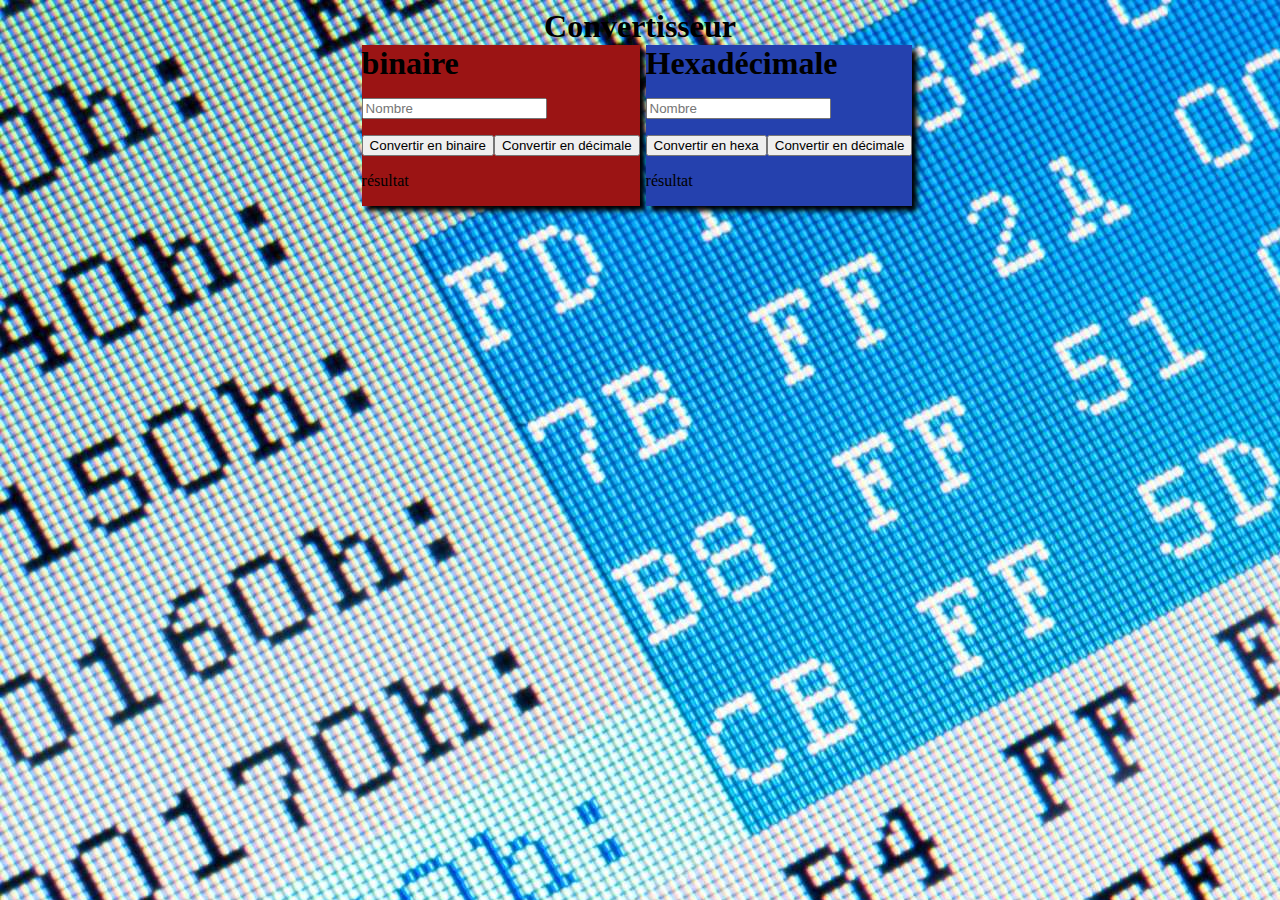
<file: index.html>
<!DOCTYPE html>
<html lang="en">
<head>
    <meta charset="UTF-8">
    <meta http-equiv="X-UA-Compatible" content="IE=edge">
    <meta name="viewport" content="width=device-width, initial-scale=1.0">
    <link rel="stylesheet" href="style.css">
    <script src="script.js"></script>
    <title>Document</title>
</head>
<body>
    <h1>Convertisseur</h1>
    <div id="main">
        <div id="bi"> 
            <h1>binaire</h1>
            <p><input id="chbi" type="text" placeholder="Nombre "></p>
            <p><button  onclick=dibi()>Convertir en binaire</button><button  onclick=bidi()>Convertir en décimale</button></p>
            <p>résultat</p>
            <p id="resubi"></p>
        </div>
        <div id="he"> 
            <h1>Hexadécimale</h1>
            <p><input id="chhe" type="text" placeholder="Nombre"></p>
            <p><button  onclick=dihe()>Convertir en hexa</button><button  onclick=hedi()>Convertir en décimale</button></p>
            <p>résultat</p>
            <p id="resuhe"></p>
        </div>
    </div>

</body>
</html>
</file>
<file: style.css>
body{background-color: gray;display: flex;flex-direction: column; justify-content: center;align-items: center;background-image: url(fond.jpg);opacity: 0,8;}
h1{margin: auto;}
#main{display: flex;}
#bi{background-color: rgb(155, 20, 20); box-shadow: 5px 5px 5px rgb(0, 0, 0);margin-bottom:6px ;margin-right: 6px;}
#he{background-color: rgb(37, 65, 174);box-shadow: 5px 5px 5px rgb(0, 0, 1);margin-bottom:6px ;margin-right: 6px;}
@media screen and (max-width: 800px){
    #main{
        flex-direction: column;
        
        
    }
    
}
</file>
